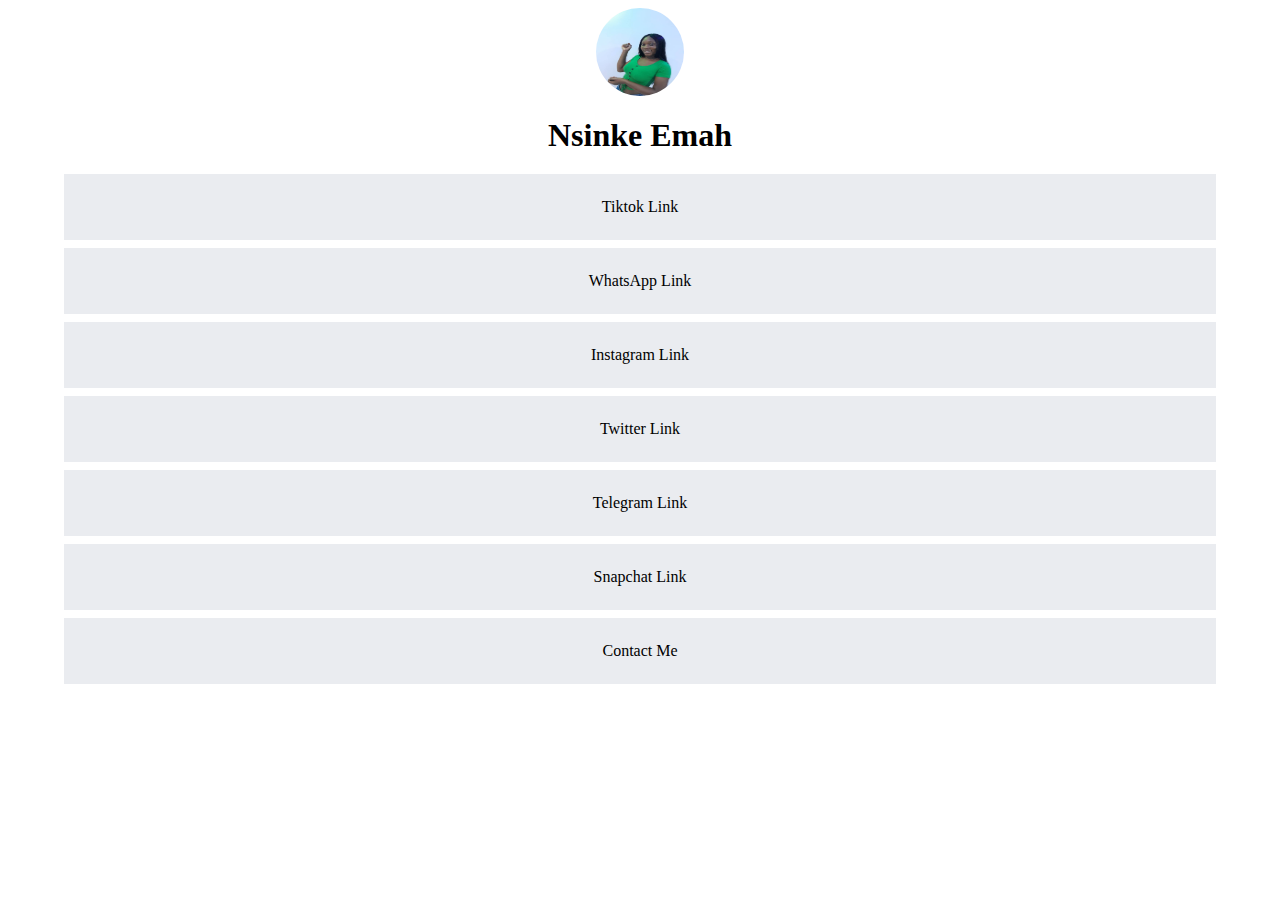
<file: index.html>
<!DOCTYPE html>
<html lang="en">
<head>
    <meta charset="UTF-8">
    <meta name="viewport" content="width=device-width, initial-scale=1.0">
    <title>Figma File</title>
     <link rel="stylesheet" href="styles.css">
</head>
<body>
    <div class="box">

        <header class="header">
    
            <img class="profile-picture" src="./WhatsApp Image 2024-04-01 at 8.21.20 AM.jpeg" alt="Profile Picture">
            <h1 class="name">Nsinke Emah</h1>
    
    
        </header>
        <div class="links">
             <a class="button" href="http://www.tiktok.com/@emah_en">Tiktok Link</a>
             <a class="button" href="http://wa.me/+2349038483537">WhatsApp Link</a>
             <a class="button" href="https://www.instagram.com/trikkie.seun?igsh=MTlmbXkyMjNuZW81ZQ==">Instagram Link</a>
             <a class="button" href="https://x.com/Nsinke_Emah?t=fdJk7LxjAVeOBXu2C3RV0Q&s=09">Twitter Link</a>
             <a class="button" href="http://t.me/+2349154495689">Telegram Link</a>
             <a class="button" href="https://www.snapchat.com/add/nsinkeemah?share_id=wIbSm0gF0tM&locale=en-GB">Snapchat Link</a>
             <a class="button" href="./contact.html">Contact Me</a>
             
        </div>
    </div>
    
 
    
</body>
</html>
</file>
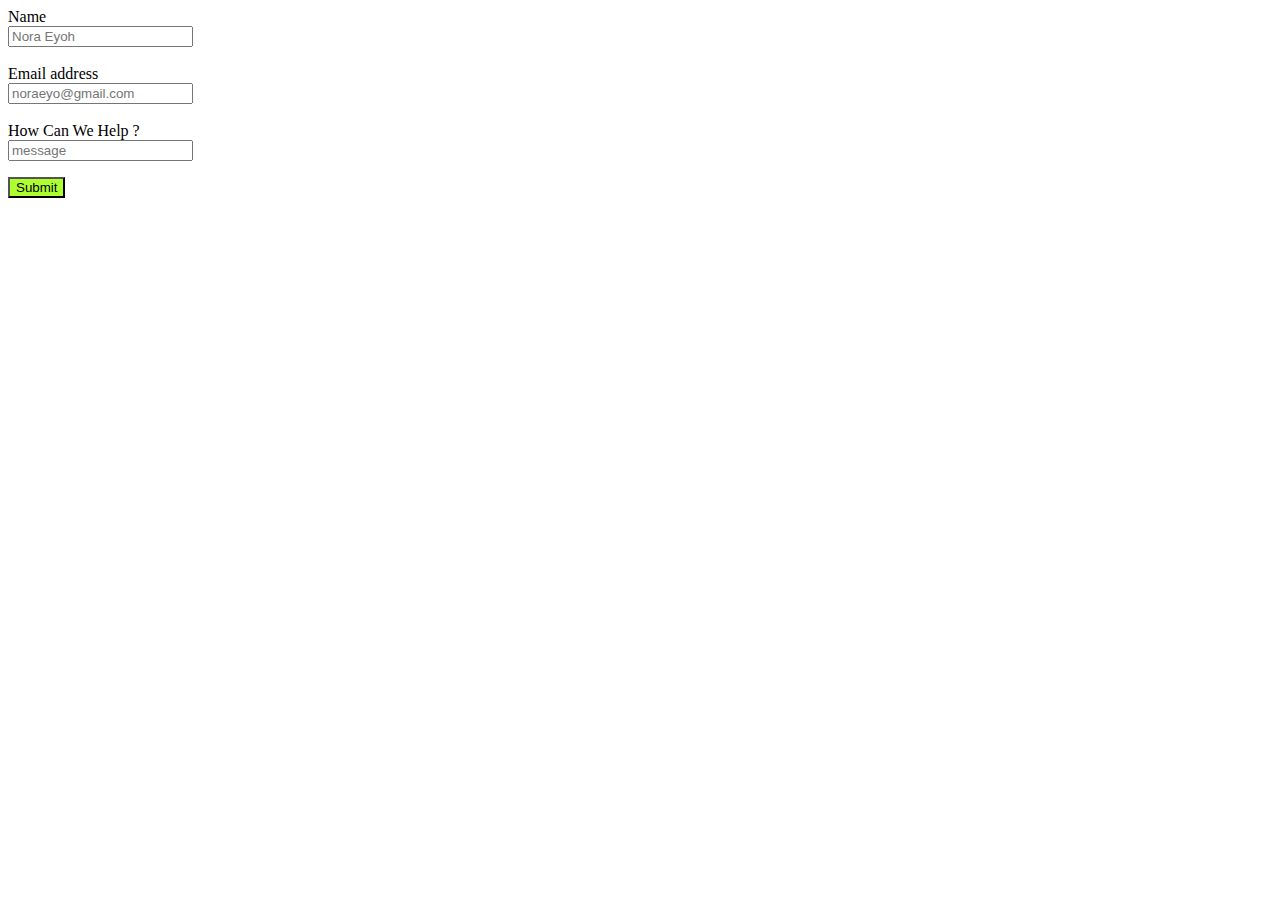
<file: contact.html>
<!DOCTYPE html>
<html lang="en">
<head>
    <meta charset="UTF-8">
    <meta name="viewport" content="width=device-width, initial-scale=1.0">
    <title>Contact Page</title>
    <link rel="stylesheet" href="./styles.css">
</head>
<body>
     <form class="contact-me">
        <div>
            <label for="name">Name</label><br>
            <input placeholder="Nora Eyoh" type="text" id="name"><br><br>
        </div>
        <div>
            <label for="address">Email address</label><br>
            <input placeholder="noraeyo@gmail.com" type="email" id="address"><br><br>
        </div>
        <div>
            <label for="help">How Can We Help ?</label><br>
            <input placeholder="message" type="text" id="help">
        </div>
        <button class="submit">Submit</button>
     </form>
         
</body>
</html>
</file>
<file: styles.css>
.button {
    text-decoration: none;
    color: black;
    display: block;
    background-color: #EAECF0;
    padding: 24px 32px;
    text-align: center;
    
 }

 .links {
    display:flex;
    gap: 8px;
    flex-direction: column;

 }

.header {
  display :flex;
  flex-direction: column;
  height: 142px;
  margin-bottom: 24px;
  align-items: center;
}

.box {
   width: 1152px; 
   margin: auto;
}

.profile-picture {
    width: 88px;
    height: 88px;
    border-radius: 100%;
}

 .submit {
     background-color: greenyellow;
     margin-top: 16px;
    
     
      
 }
</file>
